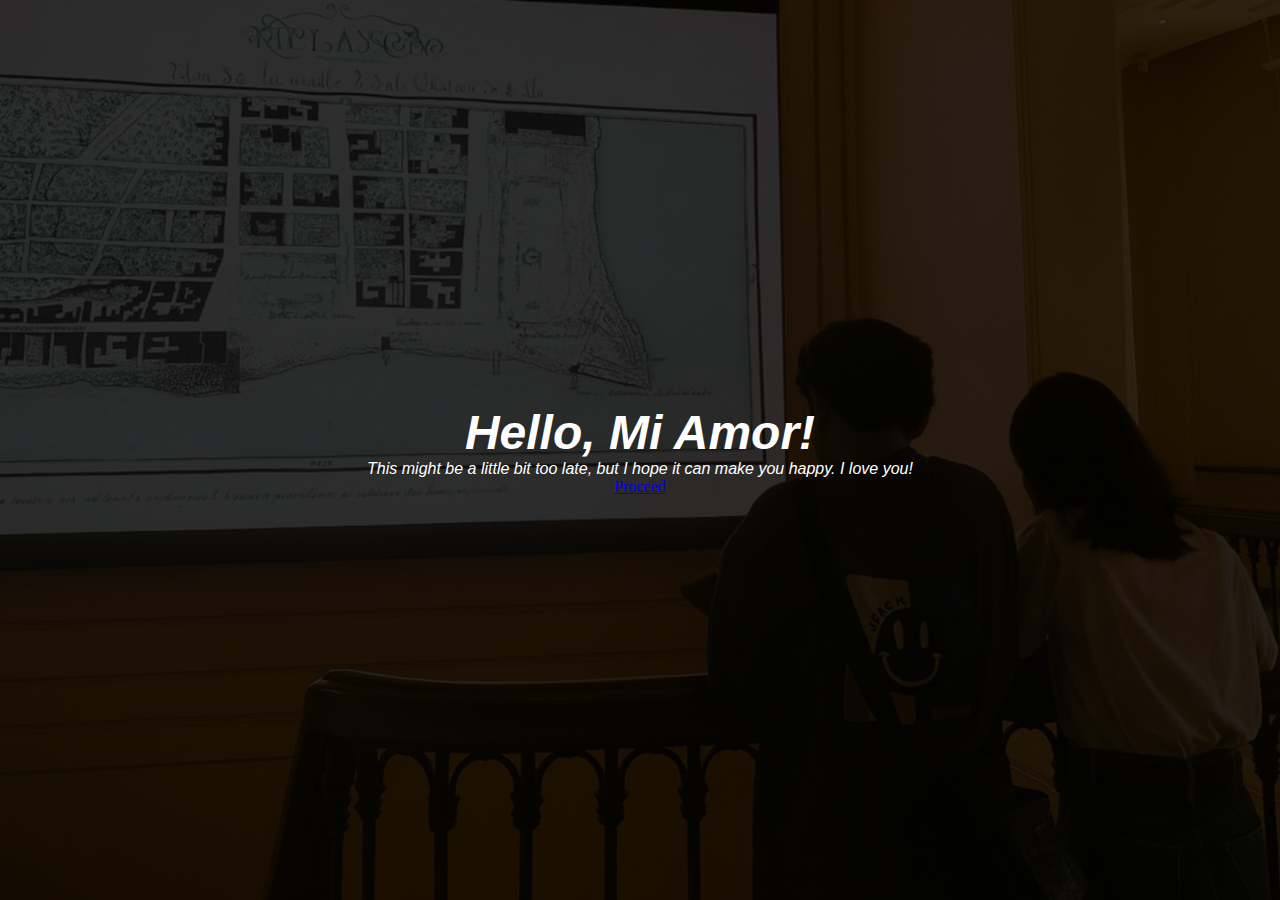
<file: shamel/index.html>
<!DOCTYPE html>
<html lang="en">
<head>
    <meta charset="UTF-8">
    <meta name="viewport" content="width=device-width, initial-scale=1.0">
    <title>Amor</title>
    <link rel="stylesheet" href="style.css">
    <link href="https://cdn.jsdelivr.net/npm/bootstrap@5.0.2/dist/css/bootstrap.min.css" rel="stylesheet" integrity="sha384-EVSTQN3/azprG1Anm3QDgpJLIm9Nao0Yz1ztcQTwFspd3yD65VohhpuuCOmLASjC" crossorigin="anonymous">
</head>
<body>
    <div class="main">
        <div class="home">
            <h1><b>Hello, Mi Amor!</b></h1>
            <p>This might be a little bit too late, but I hope it can make you happy. I love you!</p>
            <a class="btn btn-warning btn-sm" href="about.html" role="button">Proceed</a>
        </div>
    </div>
    <script src="https://cdn.jsdelivr.net/npm/bootstrap@5.0.2/dist/js/bootstrap.bundle.min.js" integrity="sha384-MrcW6ZMFYlzcLA8Nl+NtUVF0sA7MsXsP1UyJoMp4YLEuNSfAP+JcXn/tWtIaxVXM" crossorigin="anonymous"></script>
</html>
</file>
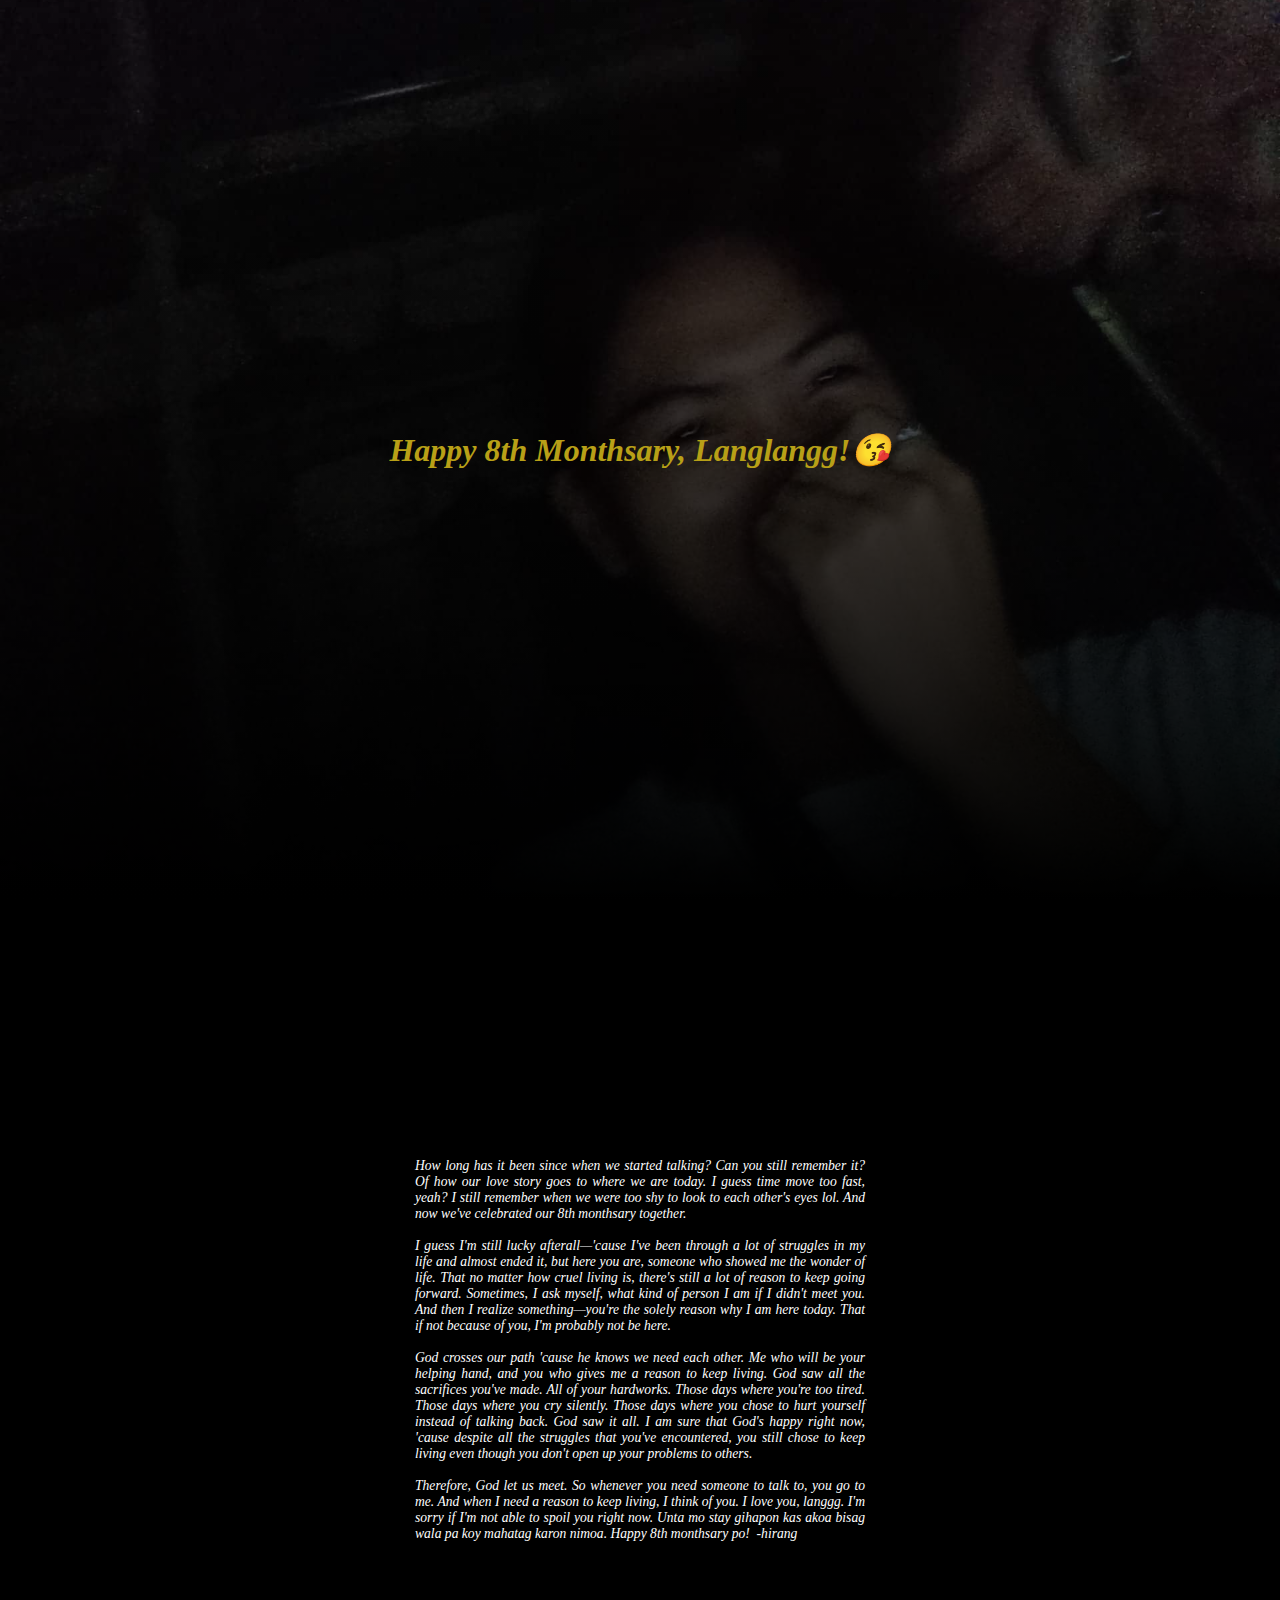
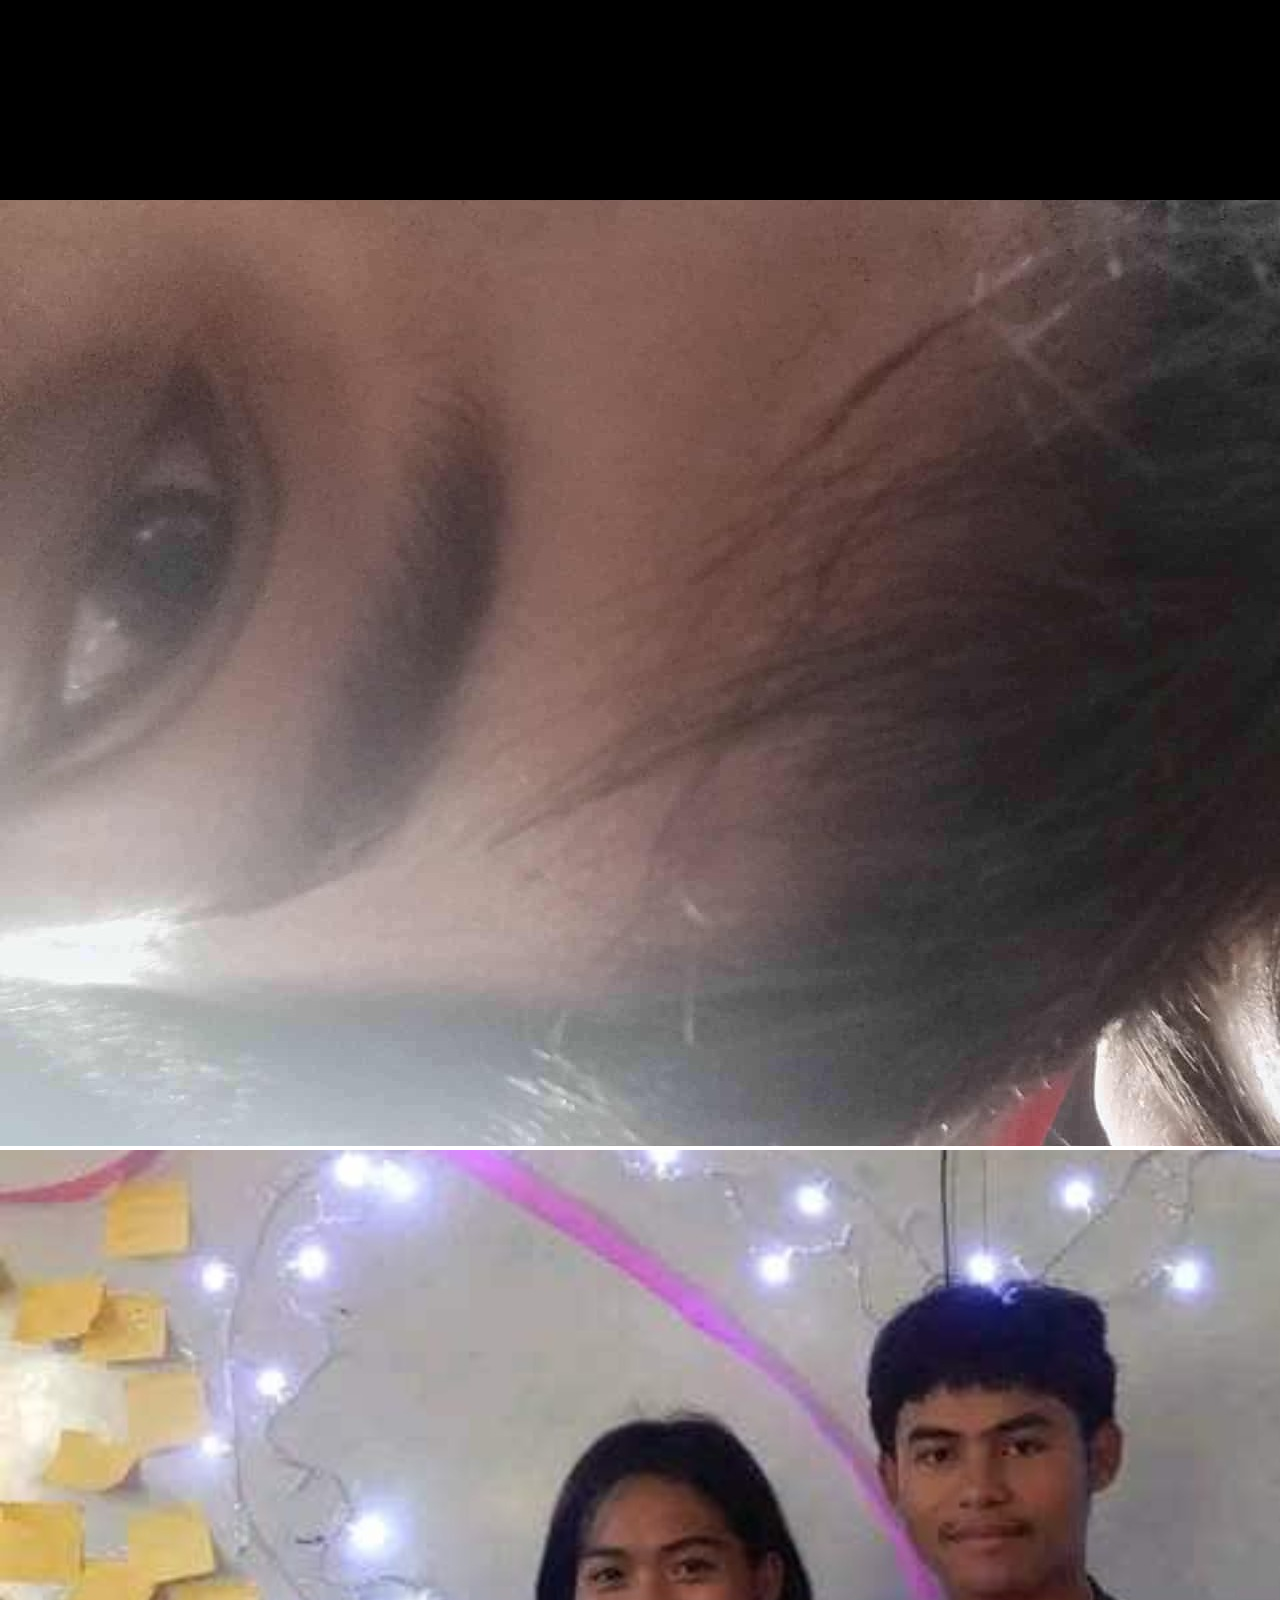
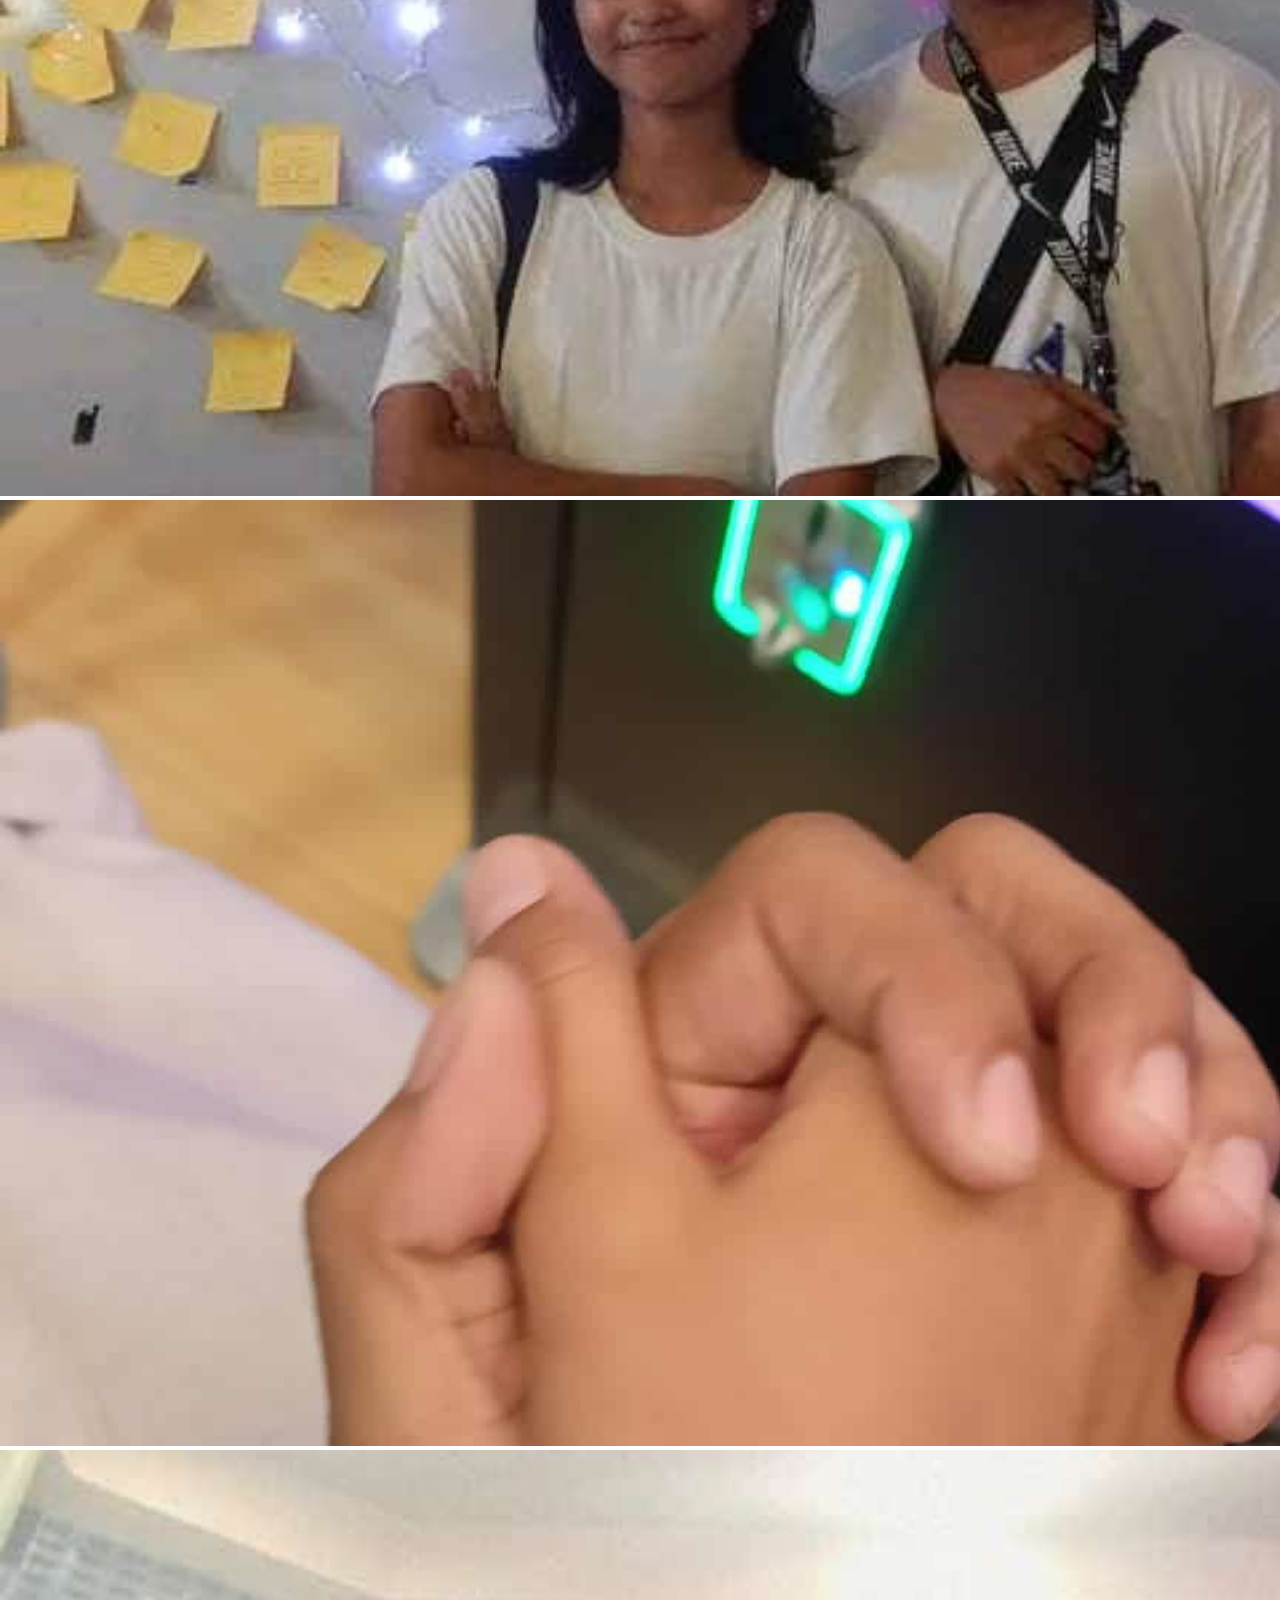
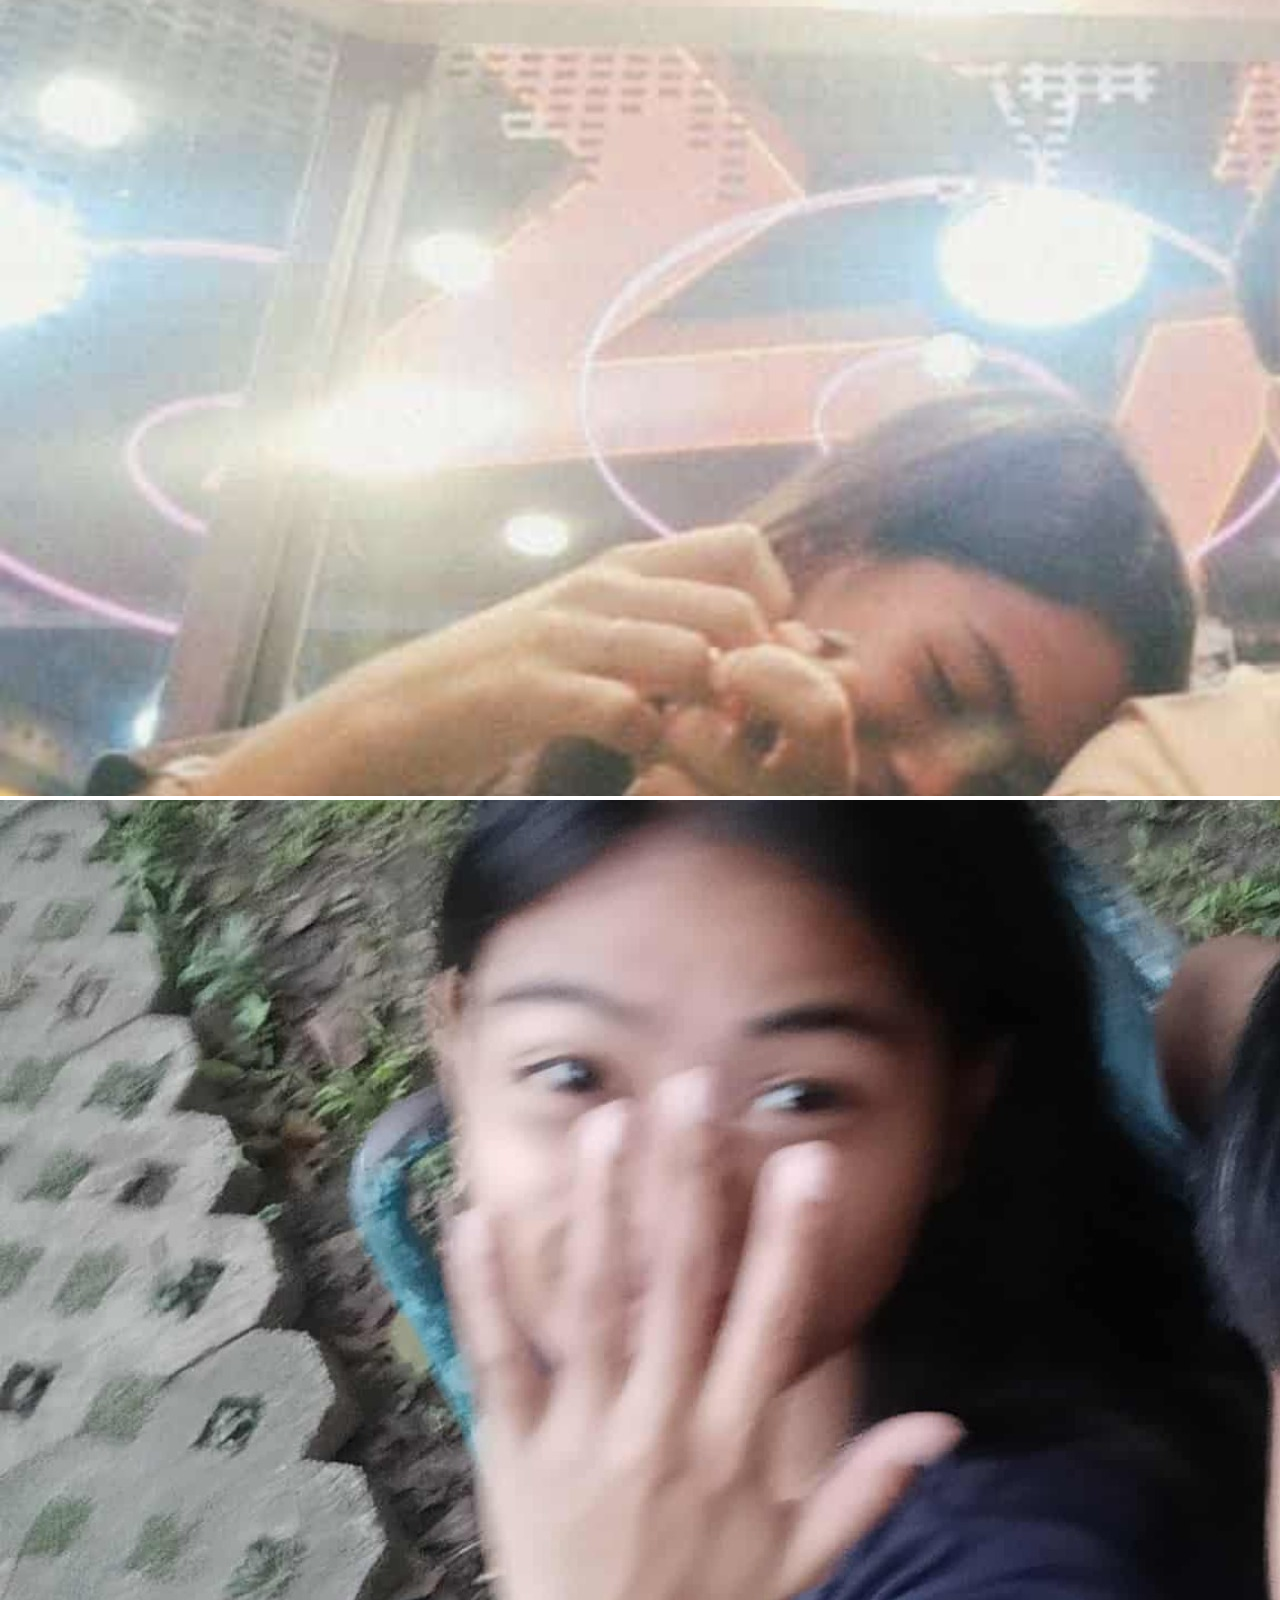
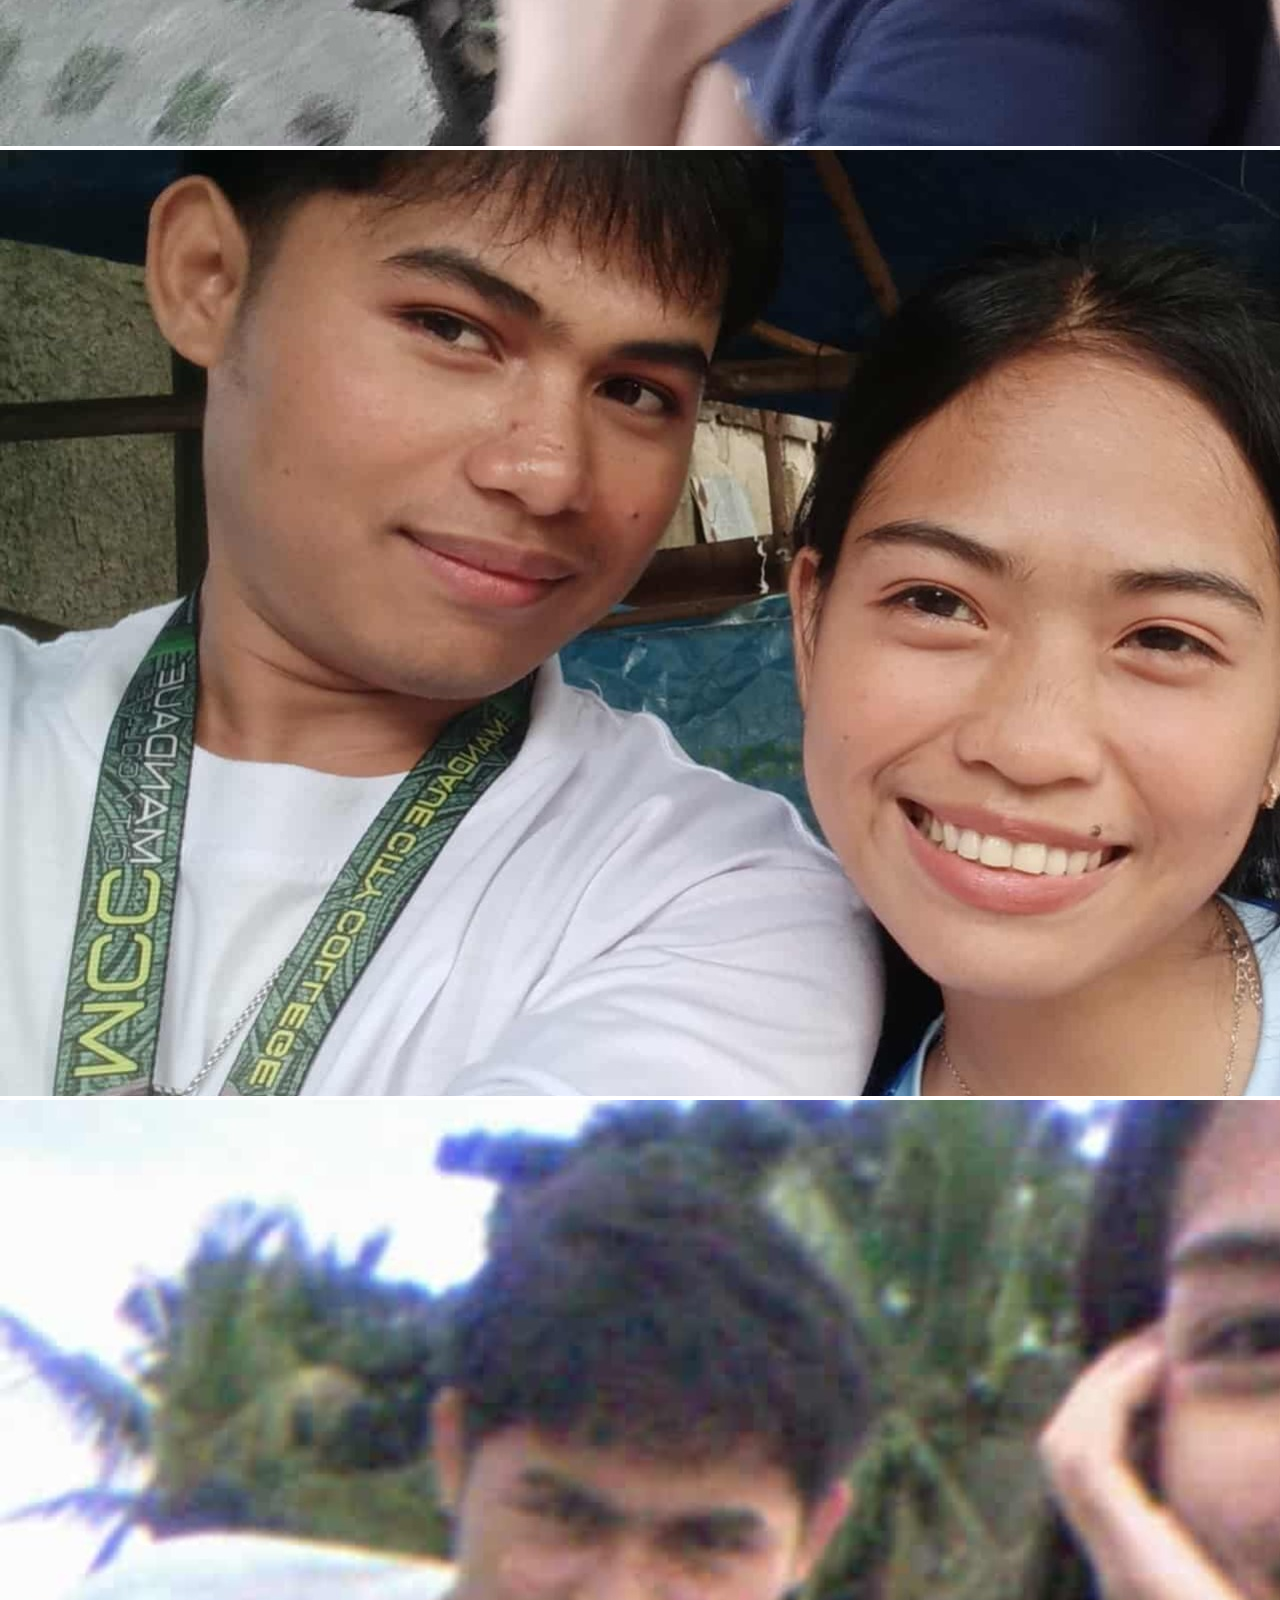
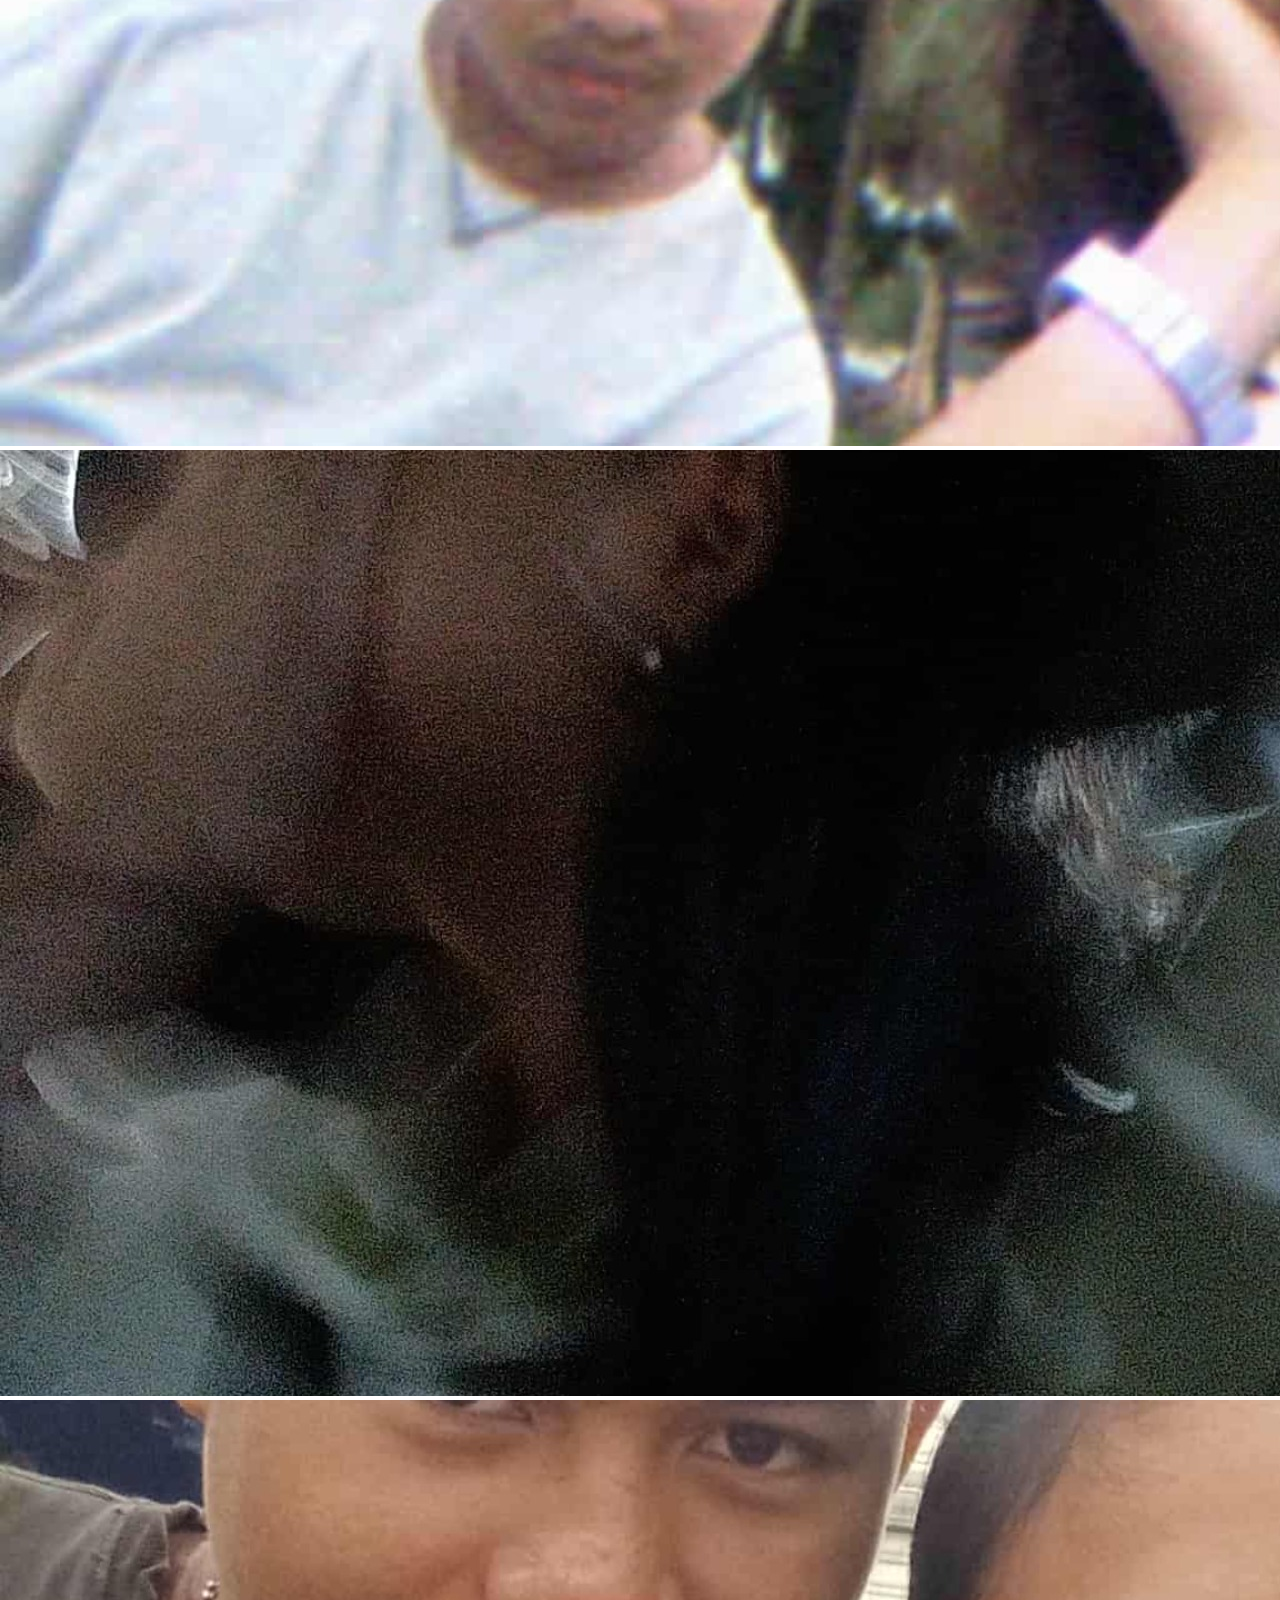
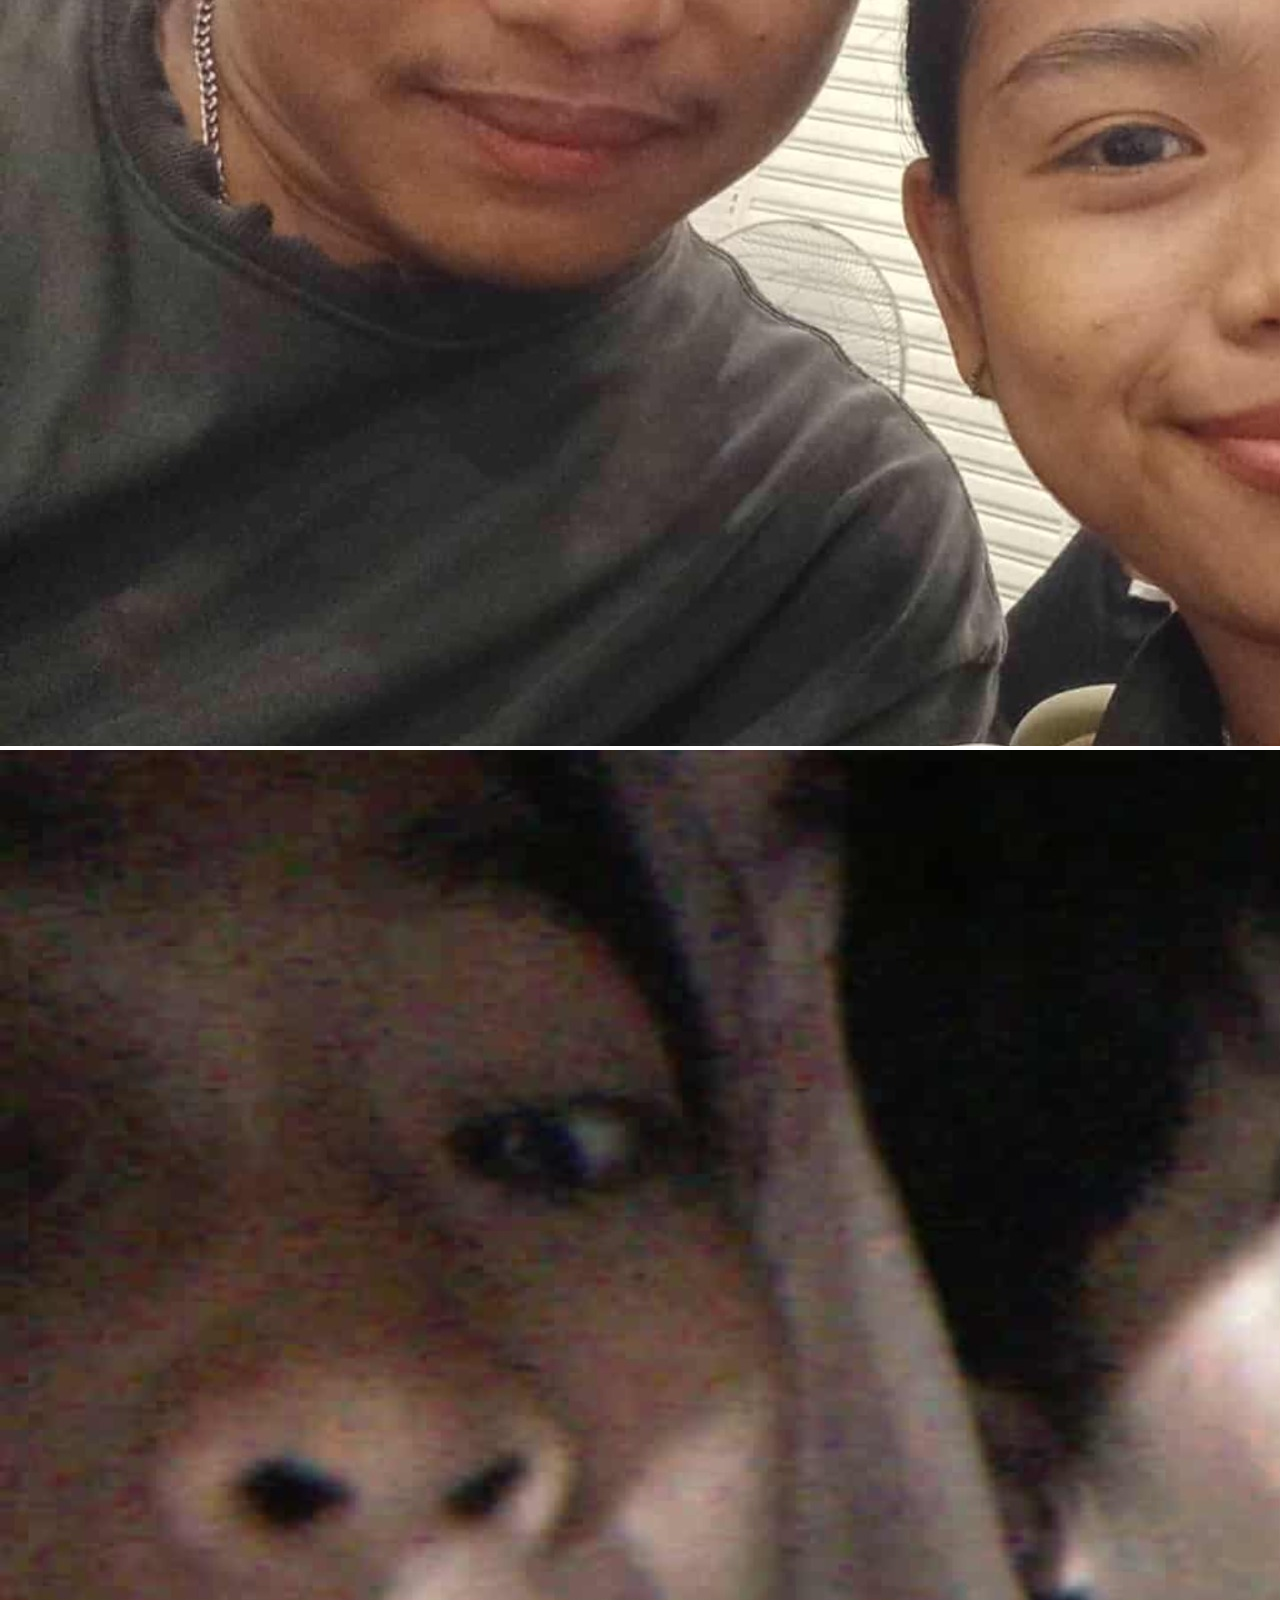
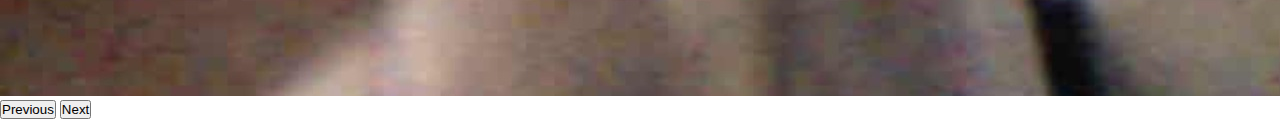
<file: shamel/about.html>
<!DOCTYPE html>
<html lang="en">
<head>
    <meta charset="UTF-8">
    <meta name="viewport" content="width=device-width, initial-scale=1.0">
    <title>Amor</title>
    <link rel="stylesheet" href="style.css">
    <link href="https://cdn.jsdelivr.net/npm/bootstrap@5.0.2/dist/css/bootstrap.min.css" rel="stylesheet" integrity="sha384-EVSTQN3/azprG1Anm3QDgpJLIm9Nao0Yz1ztcQTwFspd3yD65VohhpuuCOmLASjC" crossorigin="anonymous">
</head>
<body>
    <div class="start">
        <div class="happy">
            <h1><i><b>Happy 8th Monthsary, Langlangg!😘 </b></i></h1>
        </div>
    </div>
    </div>
    <div class="mainabout">
        <div class="about">
            <audio autoplay loop hidden>
                <source src="pictures\stevie-b-jhino-bilbao-cover--acoustic-live.mp3" type="audio/mpeg">
            </audio>
            <p><i>How long has it been since when we started talking? Can you still remember it? Of how our love story goes to where we are today.
                I guess time move too fast, yeah? I still remember when we were too shy to look to each other's eyes lol.
                And now we've celebrated our 8th monthsary together. <br><br>I guess I'm still lucky afterall—'cause I've been through a lot of struggles
                in my life and almost ended it, but here you are, someone who showed me the wonder of life. That no matter how cruel living is,
                there's still a lot of reason to keep going forward. Sometimes, I ask myself, what kind of person I am if I didn't meet you.
                And then I realize something—you're the solely reason why I am here today. That if not because of you, I'm probably not be here. <br><br>
                God crosses our path 'cause he knows we need each other. Me who will be your helping hand, and you who gives me a reason
                to keep living. God saw all the sacrifices you've made. All of your hardworks. Those days where you're too tired. Those days
                where you cry silently. Those days where you chose to hurt yourself instead of talking back. God saw it all.
                I am sure that God's happy right now, 'cause despite all the struggles that you've encountered, you still chose to keep living even though
                you don't open up your problems to others.<br><br>Therefore, God let us meet. So whenever you need someone to talk to, you go to me. And when
                I need a reason to keep living, I think of you. I love you, langgg. I'm sorry if I'm not able to spoil you right now. Unta mo stay gihapon kas akoa bisag
                wala pa koy mahatag karon nimoa. Happy 8th monthsary po! &#160;-hirang</i></p>
        </div>
    </div>
    <div class="car">
        <div id="carouselExampleControls" class="carousel slide" data-bs-ride="carousel">
            <div class="carousel-inner">
                <div class="carousel-item active">
                    <img src="pictures/1.jpg" class="d-block w-100" alt="...">
                </div>
                <div class="carousel-item">
                    <img src="pictures/11.jpg" class="d-block w-100" alt="...">
                </div>
                <div class="carousel-item">
                    <img src="pictures/12.jpg" class="d-block w-100" alt="...">
                </div>
                <div class="carousel-item">
                    <img src="pictures/13.jpg" class="d-block w-100" alt="...">
                </div>
                <div class="carousel-item">
                    <img src="pictures/14.jpg" class="d-block w-100" alt="...">
                </div>
                <div class="carousel-item">
                    <img src="pictures/15.jpg" class="d-block w-100" alt="...">
                </div>
                <div class="carousel-item">
                    <img src="pictures/16.jpg" class="d-block w-100" alt="...">
                </div>
                <div class="carousel-item">
                    <img src="pictures/17.jpg" class="d-block w-100" alt="...">
                </div>
                <div class="carousel-item">
                    <img src="pictures/18.jpg" class="d-block w-100" alt="...">
                </div>
                <div class="carousel-item">
                    <img src="pictures/19.jpg" class="d-block w-100" alt="...">
                </div>
            </div>
        <button class="carousel-control-prev" type="button" data-bs-target="#carouselExampleControls" data-bs-slide="prev">
            <span class="carousel-control-prev-icon" aria-hidden="true"></span>
            <span class="visually-hidden">Previous</span>
        </button>
        <button class="carousel-control-next" type="button" data-bs-target="#carouselExampleControls" data-bs-slide="next">
            <span class="carousel-control-next-icon" aria-hidden="true"></span>
            <span class="visually-hidden">Next</span>
        </button>
    </div>
</div>
    <script src="https://cdn.jsdelivr.net/npm/bootstrap@5.0.2/dist/js/bootstrap.bundle.min.js" integrity="sha384-MrcW6ZMFYlzcLA8Nl+NtUVF0sA7MsXsP1UyJoMp4YLEuNSfAP+JcXn/tWtIaxVXM" crossorigin="anonymous"></script>
</html>
</file>
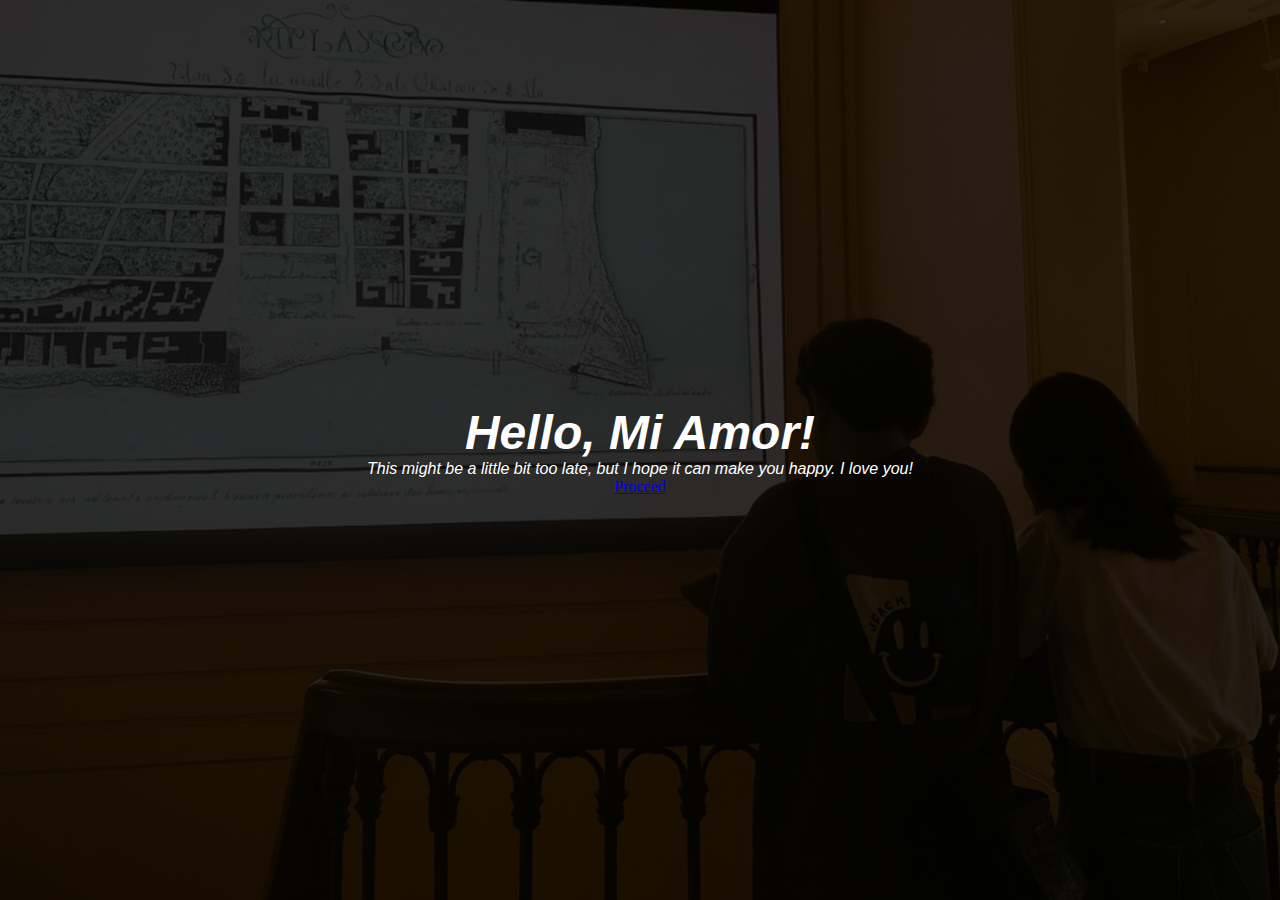
<file: shamel/home.html>
<!DOCTYPE html>
<html lang="en">
<head>
    <meta charset="UTF-8">
    <meta name="viewport" content="width=device-width, initial-scale=1.0">
    <title>Amor</title>
    <link rel="stylesheet" href="style.css">
    <link href="https://cdn.jsdelivr.net/npm/bootstrap@5.0.2/dist/css/bootstrap.min.css" rel="stylesheet" integrity="sha384-EVSTQN3/azprG1Anm3QDgpJLIm9Nao0Yz1ztcQTwFspd3yD65VohhpuuCOmLASjC" crossorigin="anonymous">
</head>
<body>
    <div class="main">
        <div class="home">
            <h1><b>Hello, Mi Amor!</b></h1>
            <p>This might be a little bit too late, but I hope it can make you happy. I love you!</p>
            <a class="btn btn-warning btn-sm" href="about.html" role="button">Proceed</a>
        </div>
    </div>
    <script src="https://cdn.jsdelivr.net/npm/bootstrap@5.0.2/dist/js/bootstrap.bundle.min.js" integrity="sha384-MrcW6ZMFYlzcLA8Nl+NtUVF0sA7MsXsP1UyJoMp4YLEuNSfAP+JcXn/tWtIaxVXM" crossorigin="anonymous"></script>
</html>
</file>
<file: shamel/style.css>
*{
    margin: 0px;
    padding: 0px;
    box-sizing: border-box;
}

html{
    scroll-behavior: smooth;
}

.main{
    width: 100%;
    background: linear-gradient(to top, rgba(0,0,0,0.8)100%, rgba(0,0,0,0.8)100%), url(pictures/21.jpg);
    background-position: center;
    background-size: cover;
    height: 100vh;
}
.home{

    color: white;
    display: flex;
    flex-direction: column;
    text-align: center;
    justify-content: center; 
    align-items: center;
    height: 100vh;
    
}
.home h1{
    font-family: Verdana,Arial;
    font-size: 3em;
    font-style: italic;
}
.home p{
    font-family: Verdana,Arial;
    font-style: italic;
}

.start{
    width: 100%;
    background: linear-gradient(to top, rgba(0,0,0,3), rgba(0,0,0,.3)), url(pictures/bg.jpg);
    background-position: center;
    background-size: cover;
    height: 100vh;
}
.happy h1{
    color: rgb(184, 160, 23);
    display: flex;
    flex-direction: column;
    text-align: justify;
    margin: 0 auto;
    justify-content: center; 
    align-items: center;
    height: 100vh;
}
.mainabout{
    background: black;
    background-position: center;
    background-size: cover;
    height: 100vh;
}

.about {
    color: white;
    height: 100vh;
}
.about p{
    color: white;
    display: flex;
    flex-direction: column;
    text-align: justify;
    margin: 0 auto;
    justify-content: center; 
    align-items: center;
    height: 100vh;
    width: 450px;
    font-size: .85em;
}
.car{
    width: 100%;
    background-color: black;
    background-position: center;
    background-size: cover;
    height: 100vh;
}
</file>
